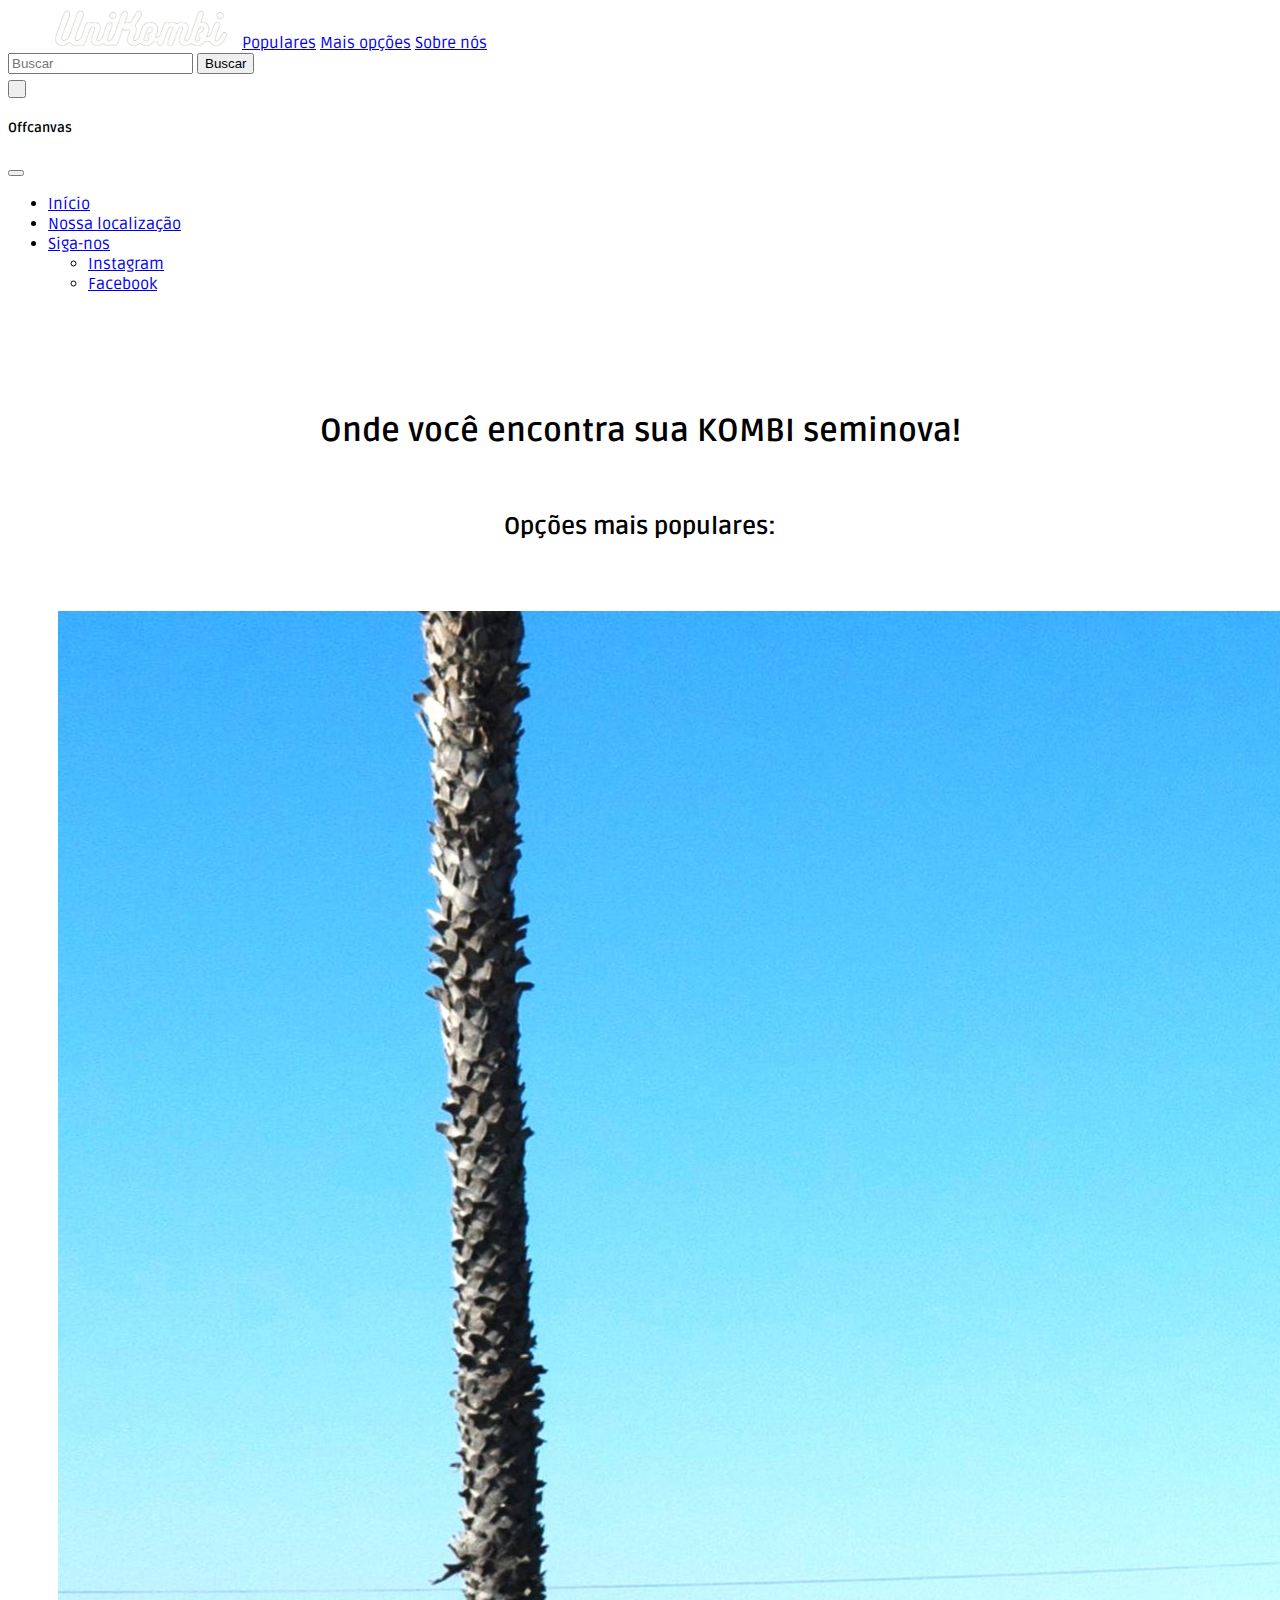
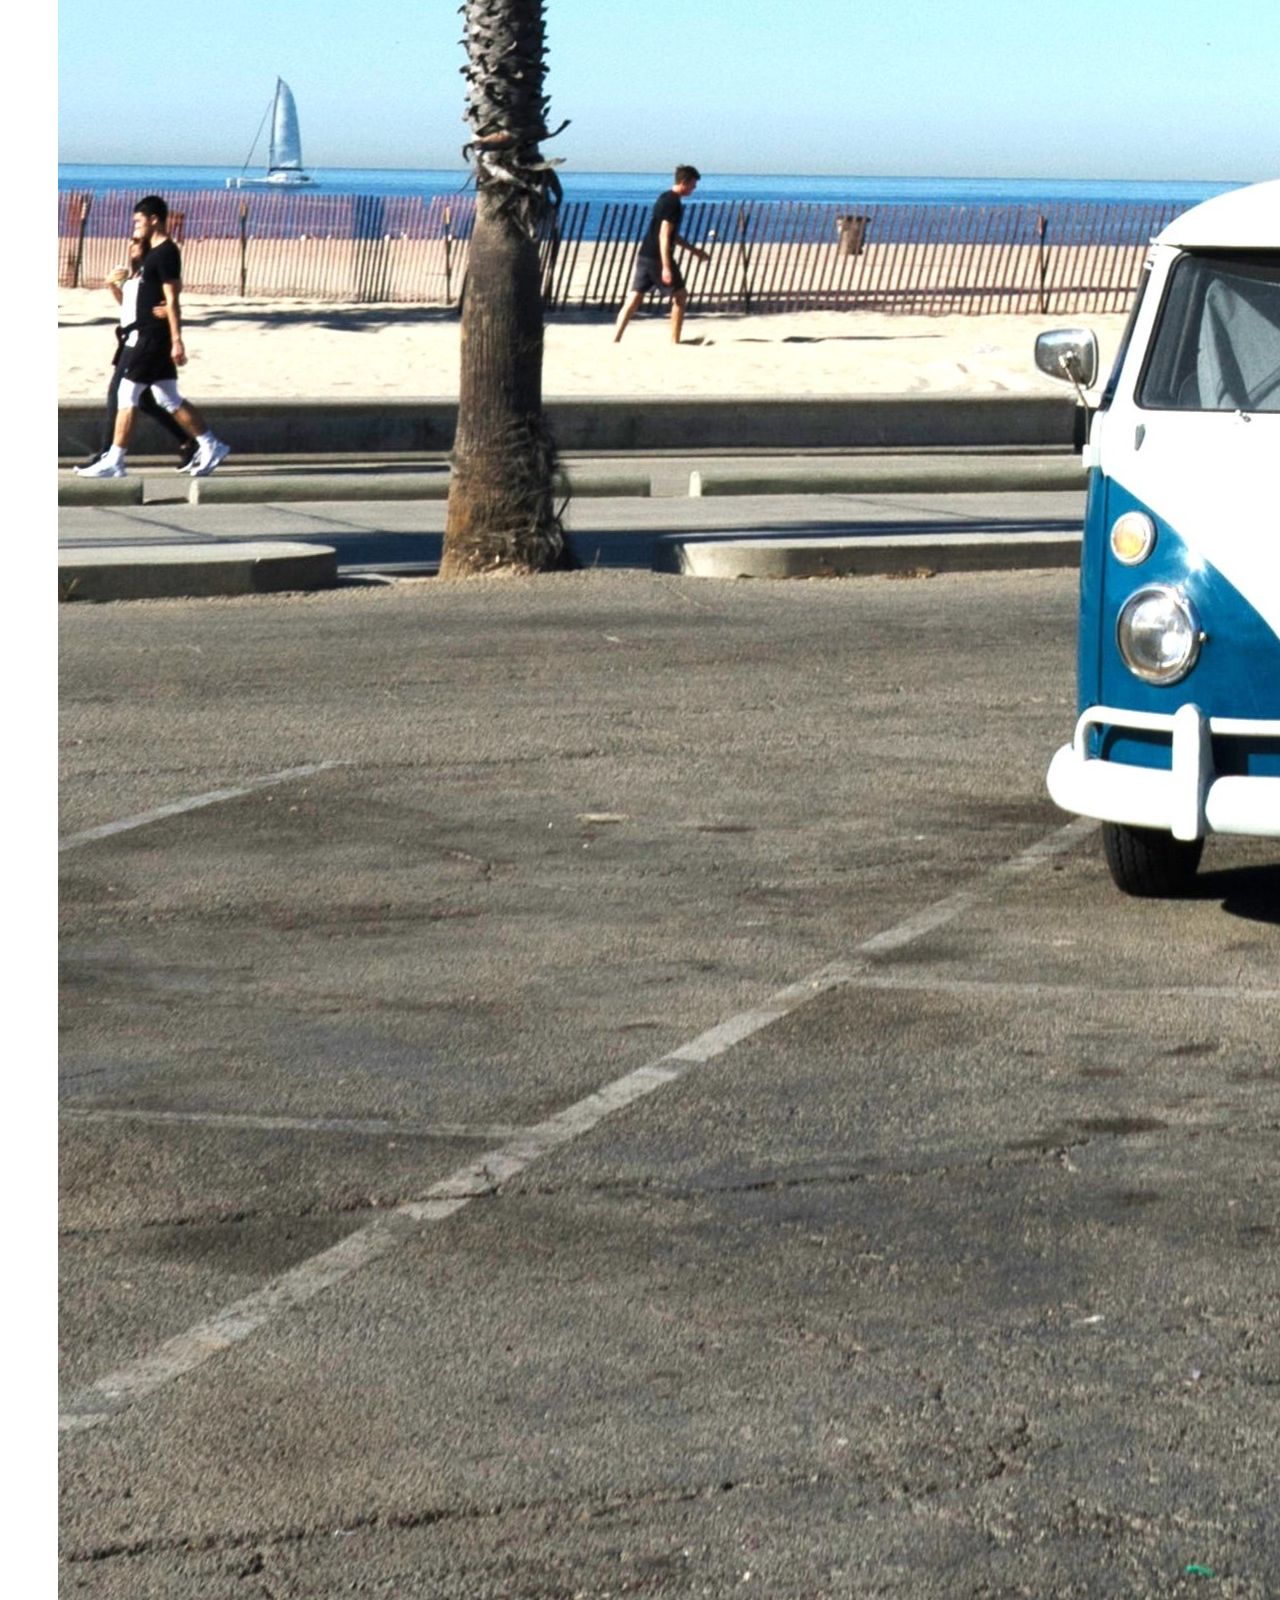
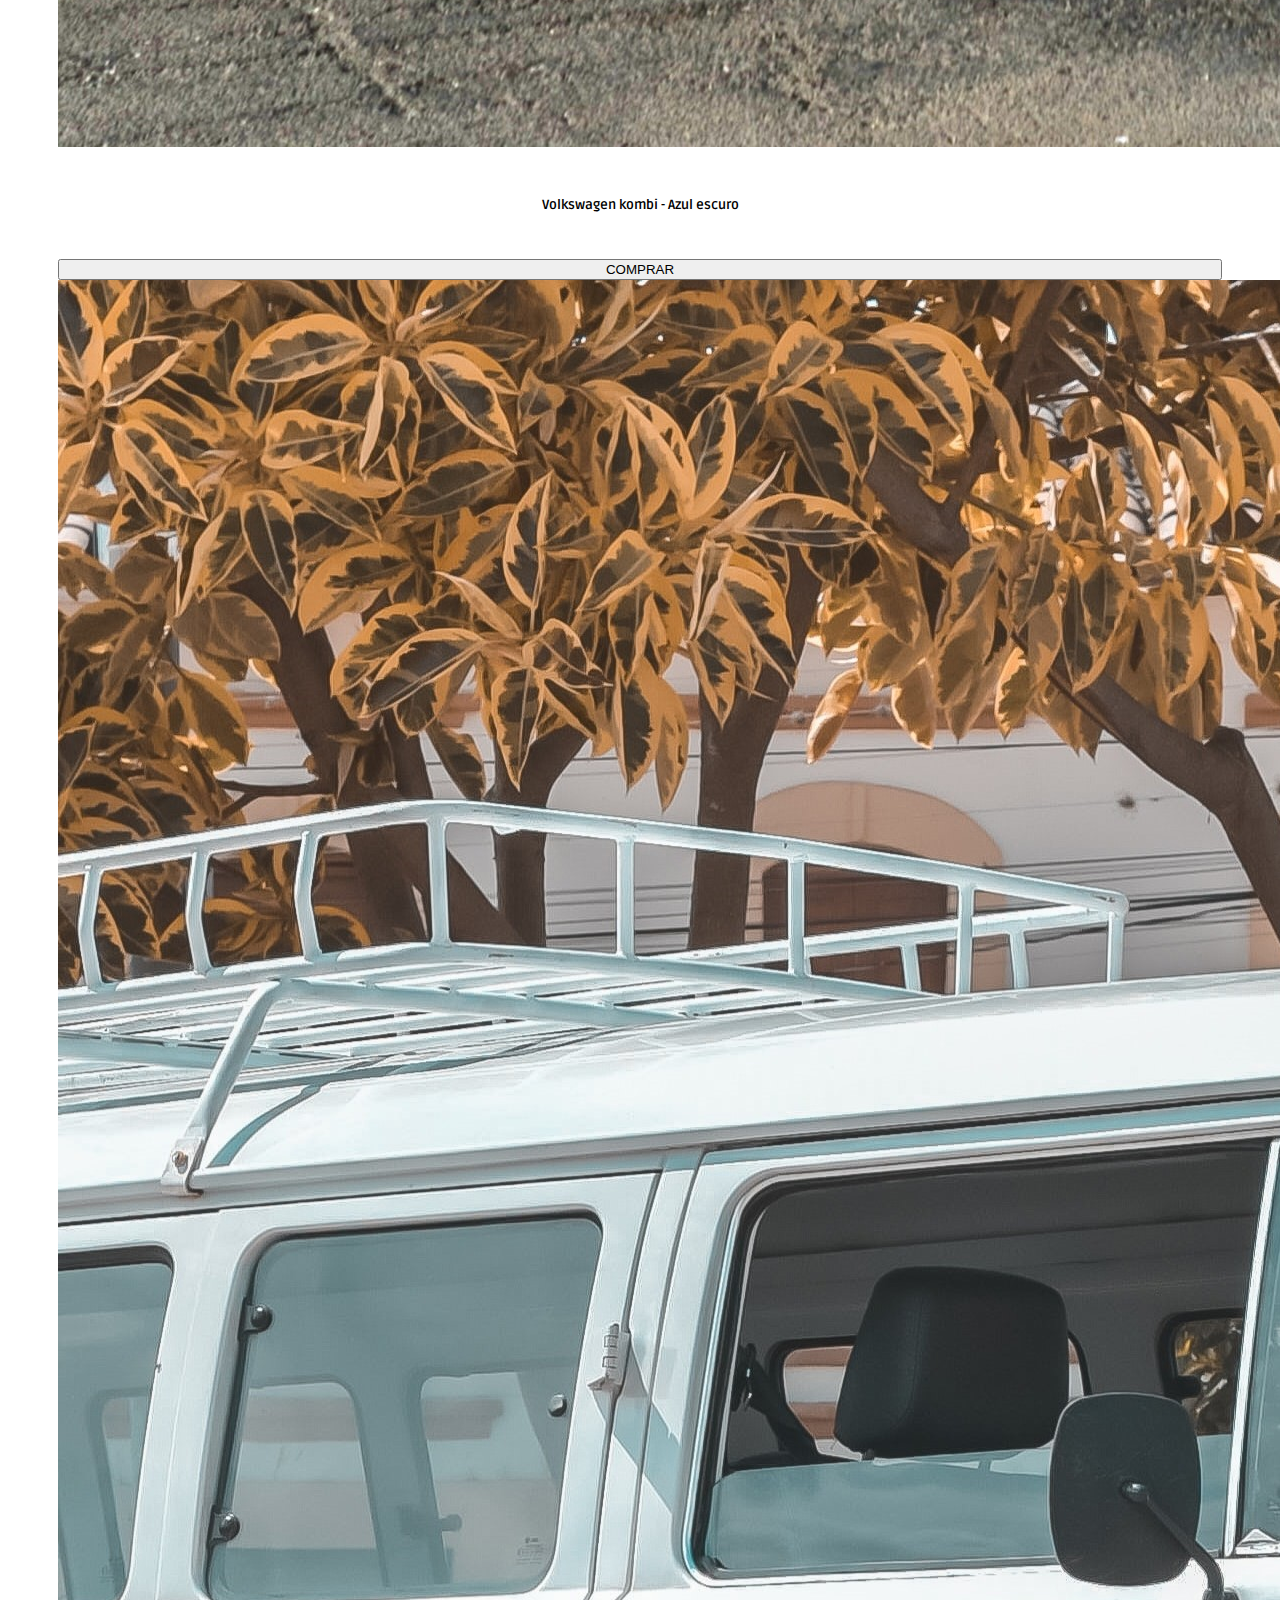
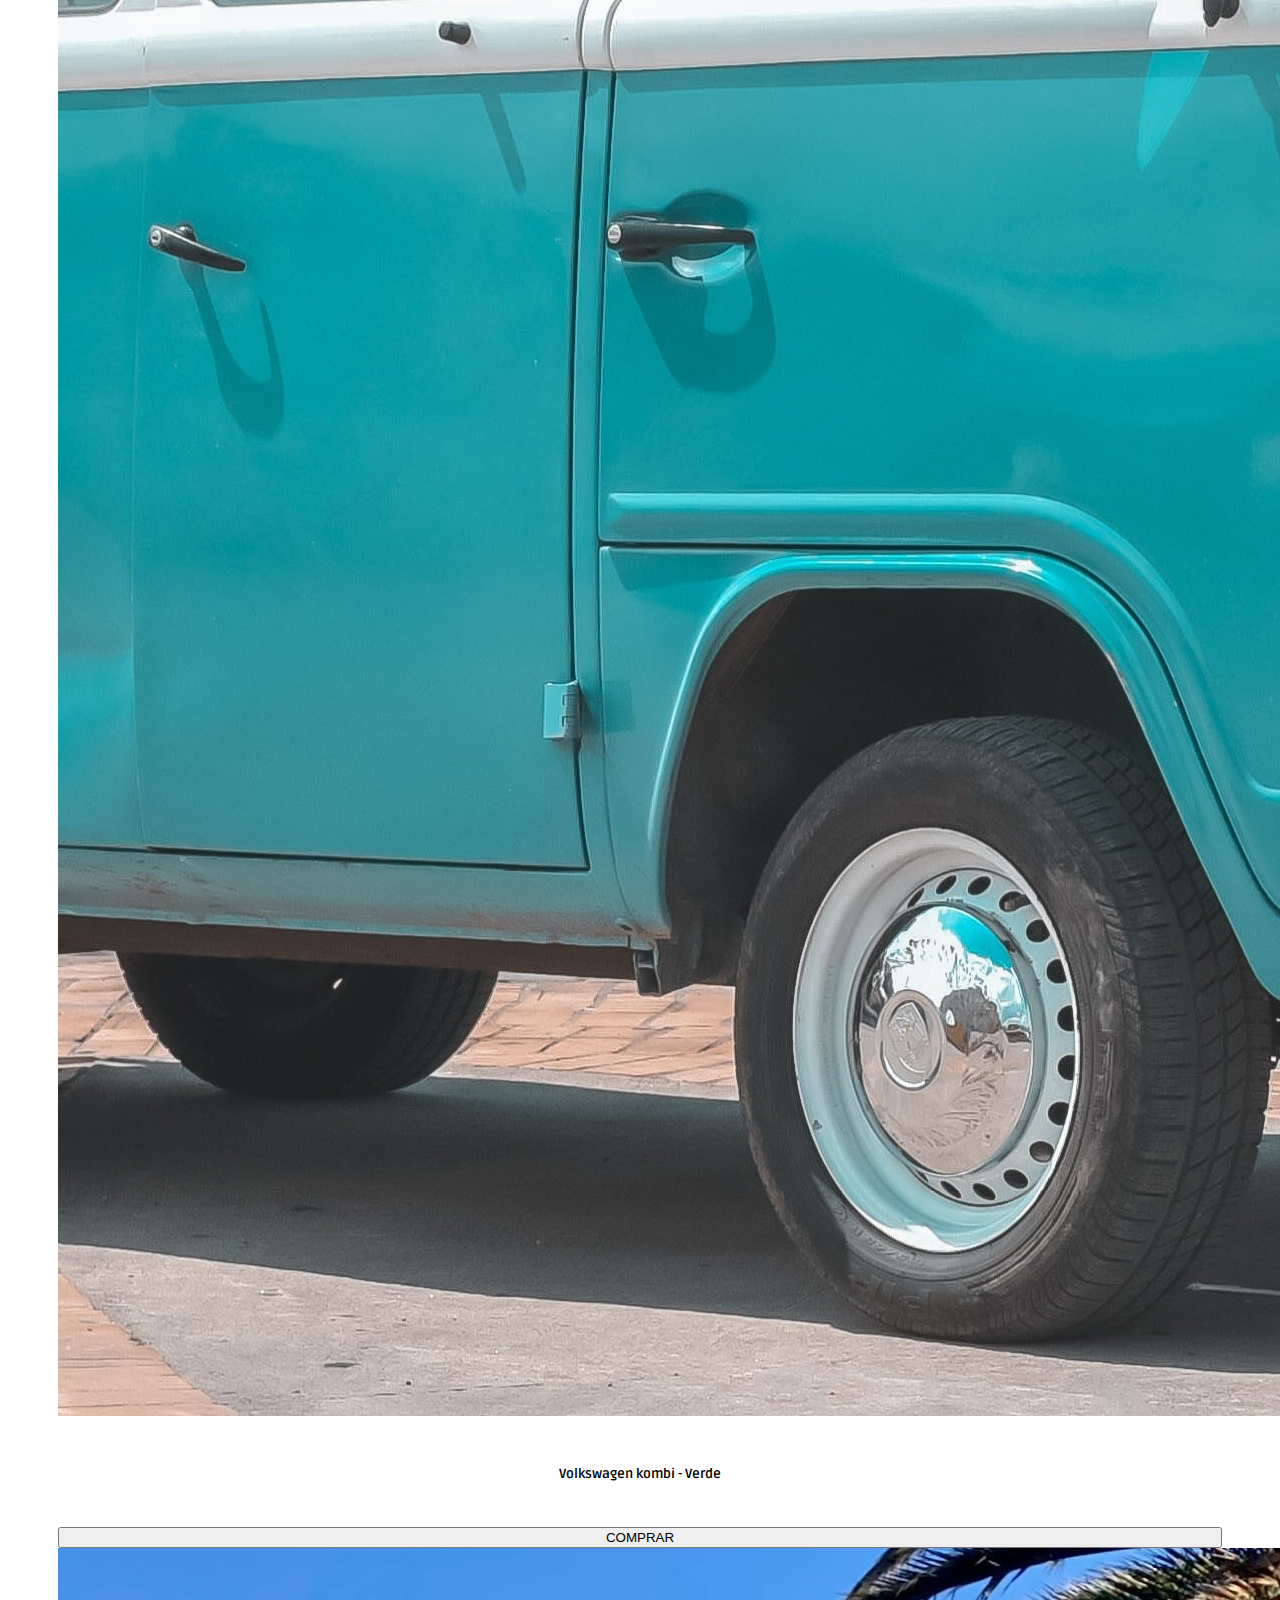
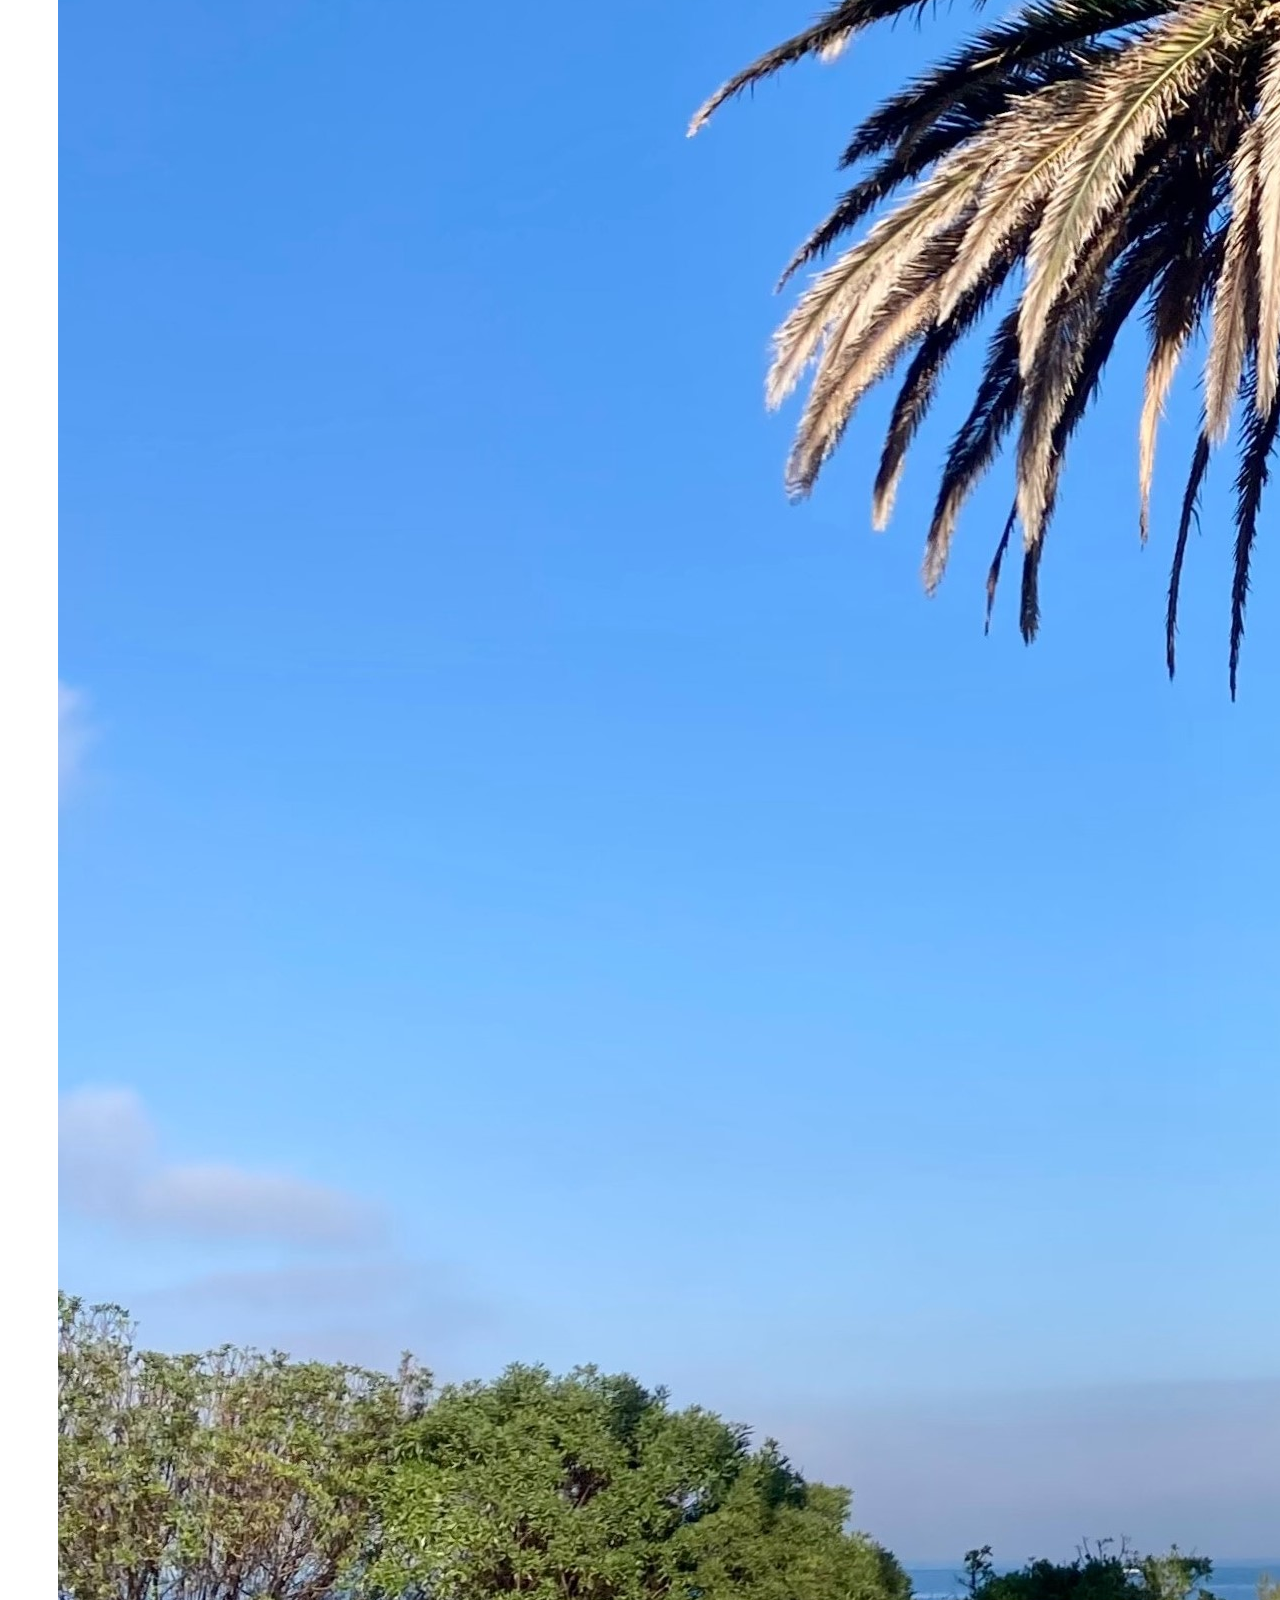
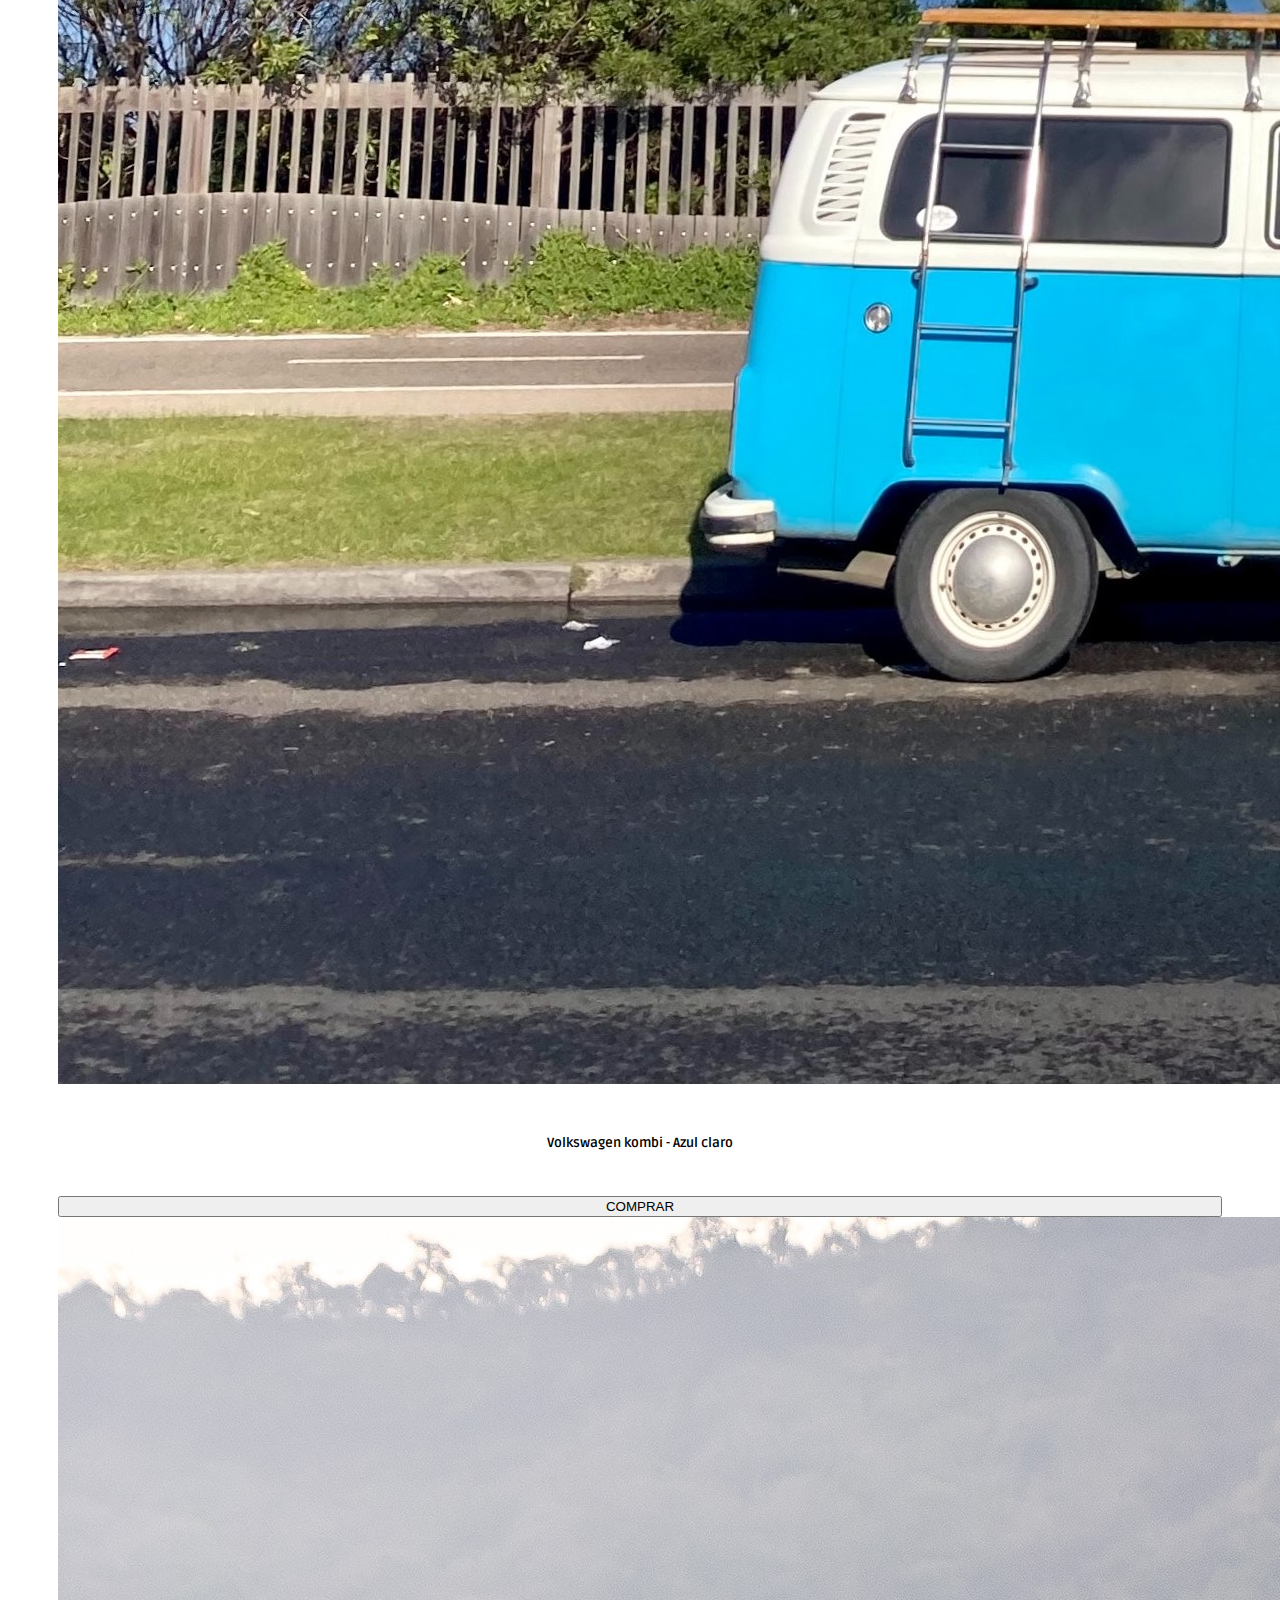
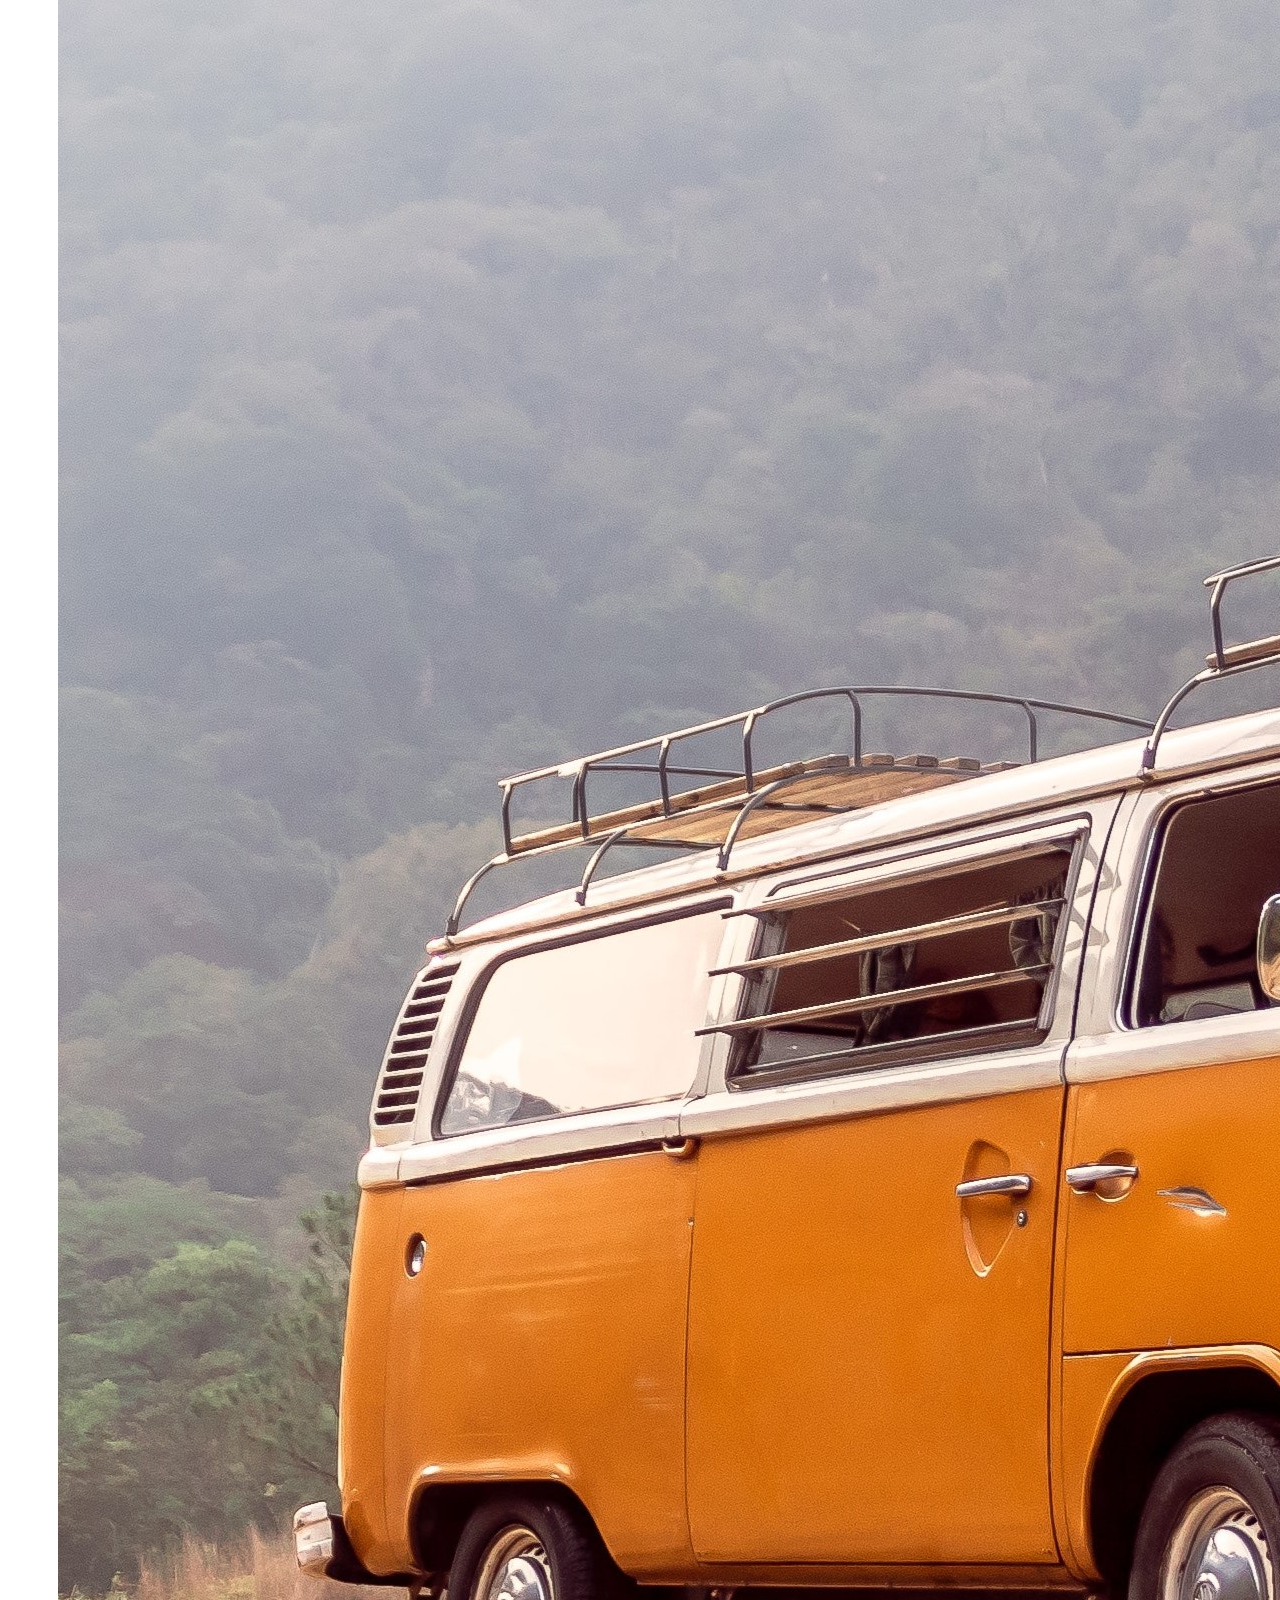
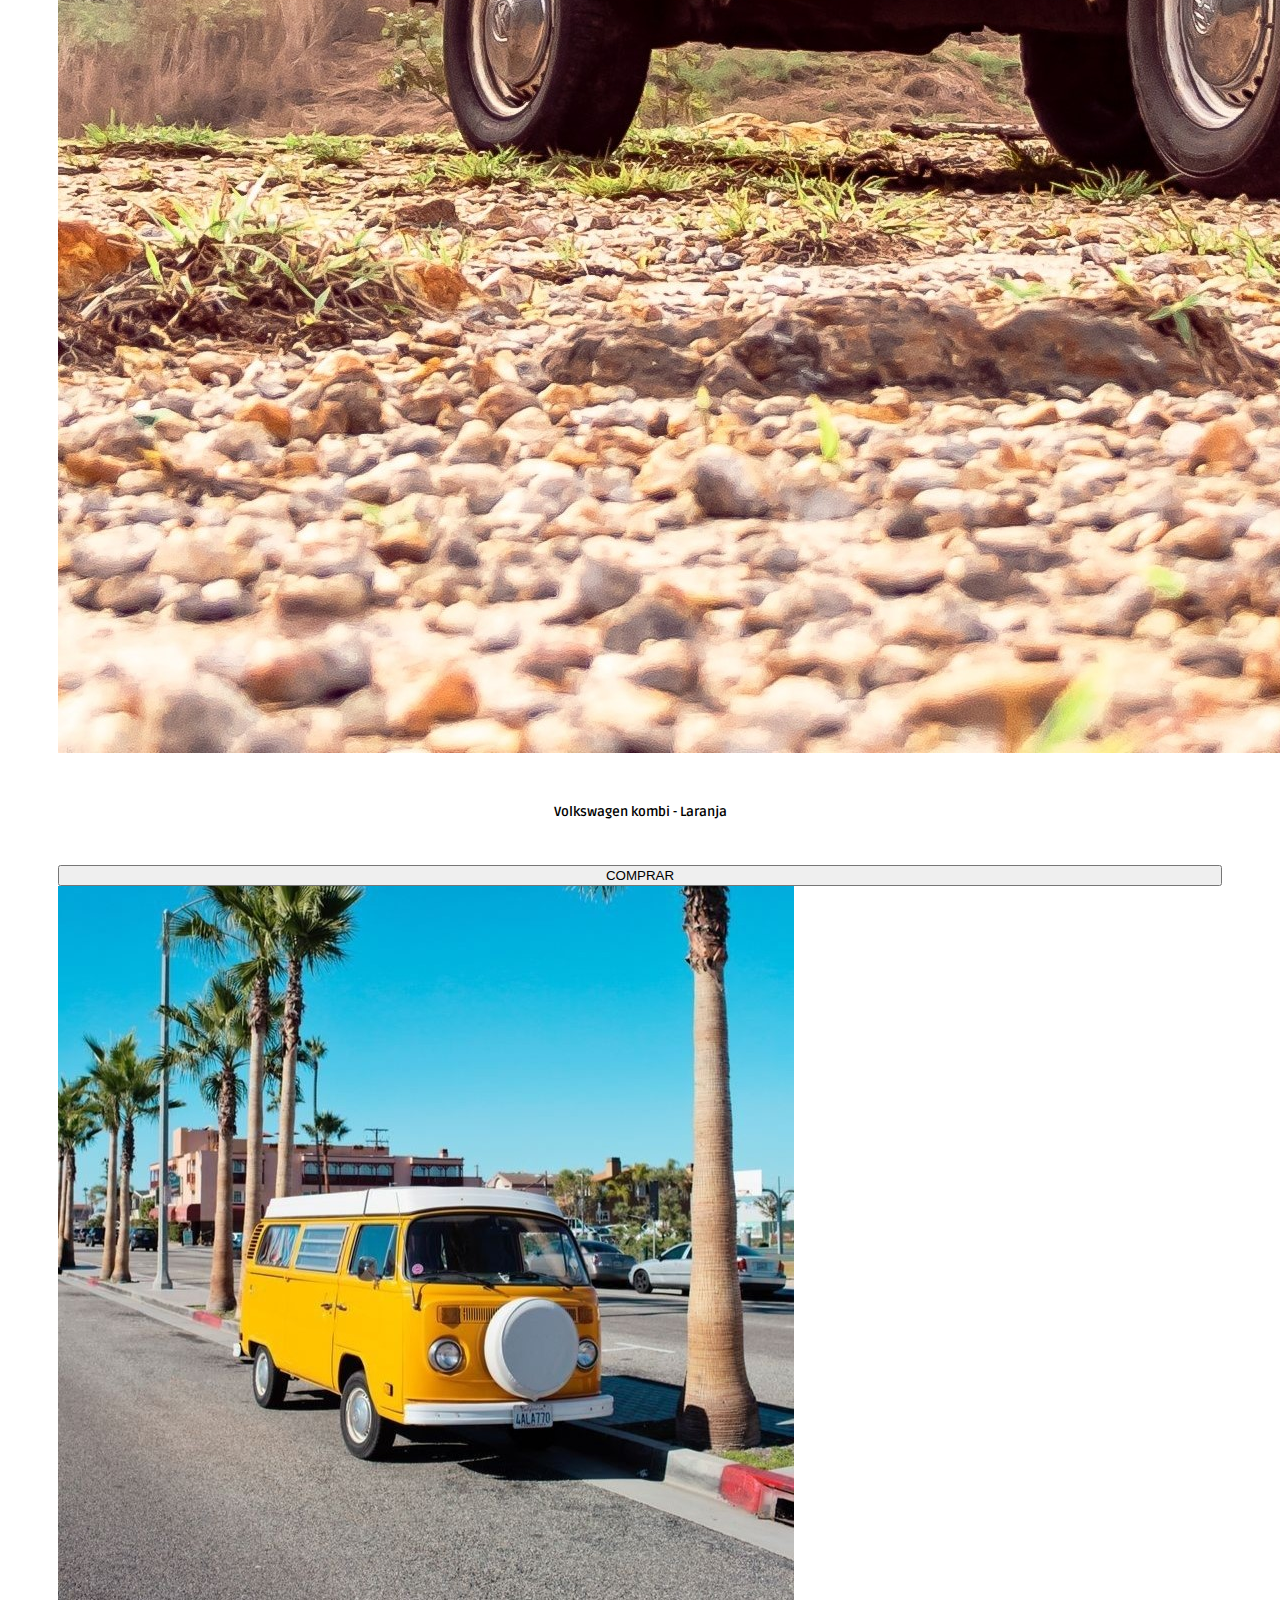
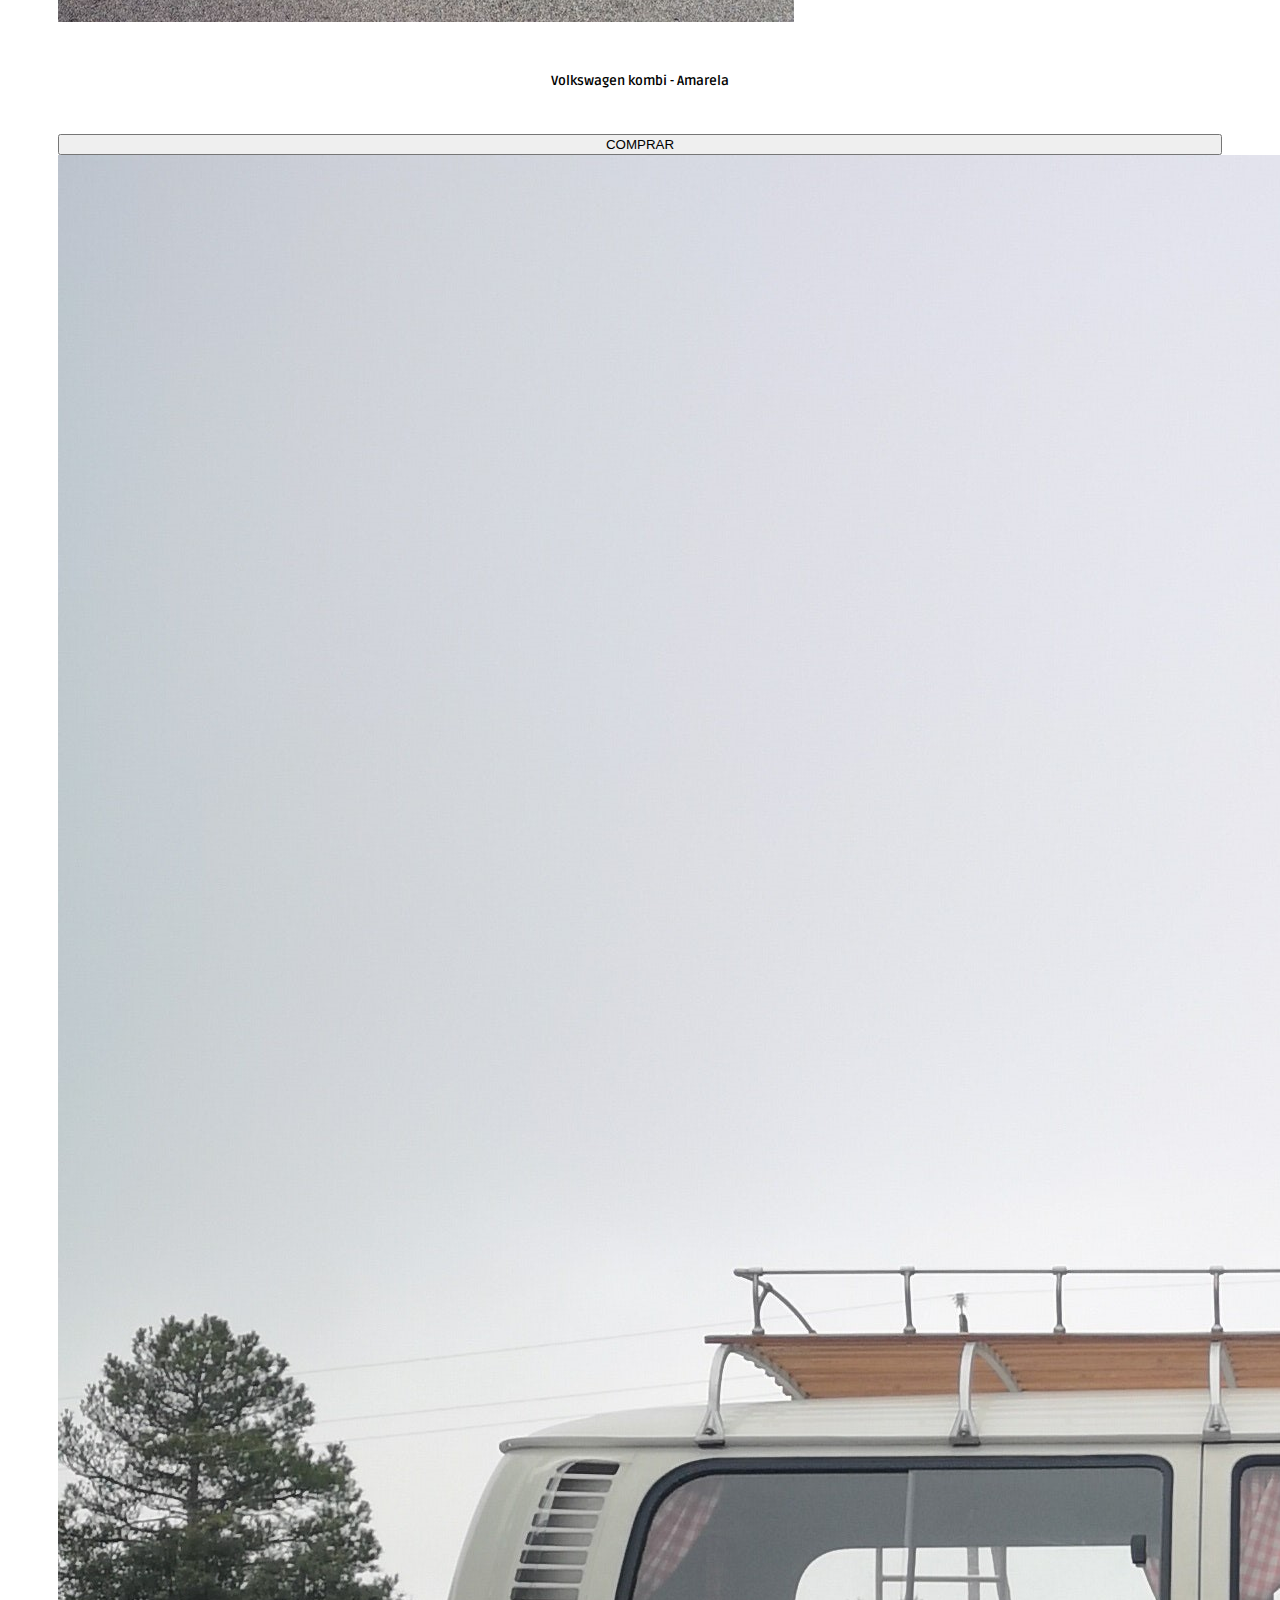
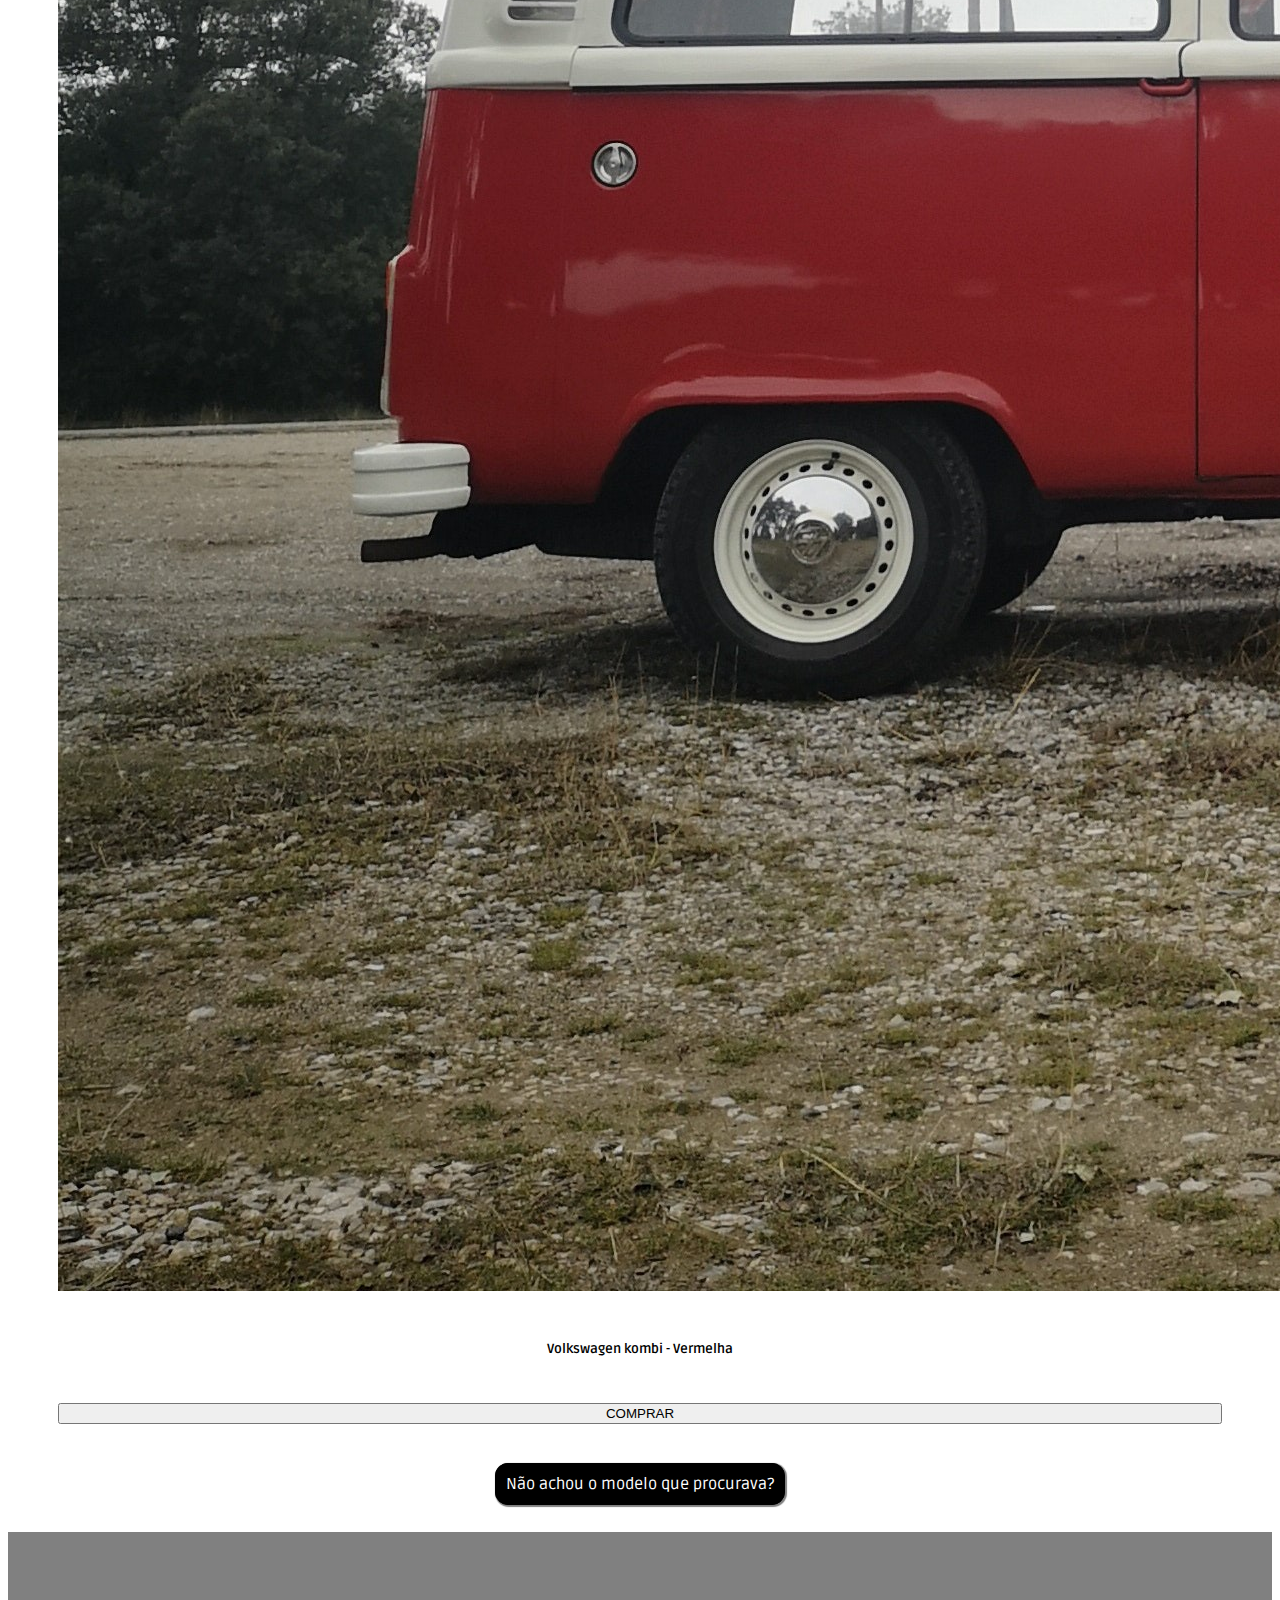
<file: index.html>
<!DOCTYPE html>
<html lang="pt-br">
<head>
    <meta charset="UTF-8">
    <meta name="viewport" content="width=device-width, initial-scale=1.0">
    <link rel="shortcut icon" href="icons/iconex.png" type="image/x-icon">
    <title>UniKombi</title>
    <link rel="stylesheet" href="style.css">
    <link href="https://cdn.jsdelivr.net/npm/bootstrap@5.3.2/dist/css/bootstrap.min.css" rel="stylesheet" integrity="sha384-T3c6CoIi6uLrA9TneNEoa7RxnatzjcDSCmG1MXxSR1GAsXEV/Dwwykc2MPK8M2HN" crossorigin="anonymous">
  </head>

<body>

    <nav class="navbar bg-body-tertiary fixed-top navbar-dark bg-dark" style="padding: 0;">
        <div class="container-fluid navbar-dark bg-dark" style="padding-right: 50px;">
          <a href="index.html"><img src="images/logo.png" width="200px" style="padding-left: 30px;"></a>
          <a class="navbar-brand navbar-dark bg-dark" href="#populares">Populares</a>
          <a class="navbar-brand navbar-dark bg-dark" href="form.html">Mais opções</a>
          <a class="navbar-brand navbar-dark bg-dark" href="#rodape">Sobre nós</a>
          <form class="d-flex" role="search">
            <input class="form-control me-2" type="search" placeholder="Buscar" aria-label="Buscar">
            <button class="btn btn-outline-success" type="submit">Buscar</button>
          </form>
          <button class="navbar-toggler" type="button" data-bs-toggle="offcanvas" data-bs-target="#offcanvasNavbar" aria-controls="offcanvasNavbar" aria-label="Toggle navigation" style="padding: 7px; ">
            <span class="navbar-toggler-icon"></span>
          </button>
          <div class="offcanvas offcanvas-end navbar-dark bg-dark" tabindex="-1" id="offcanvasNavbar" aria-labelledby="offcanvasNavbarLabel">
            <div class="offcanvas-header ">
              <h5 class="offcanvas-title" id="offcanvasNavbarLabel">Offcanvas</h5>
              <button type="button" class="btn-close" data-bs-dismiss="offcanvas" aria-label="Close"></button>
            </div>
            <div class="offcanvas-body navbar-dark bg-dark">
              <ul class="navbar-nav justify-content-end flex-grow-1 pe-3">
                <li class="nav-item">
                  <a class="nav-link active" aria-current="page" href="index.html">Início</a>
                </li>
                <li class="nav-item">
                  <a class="nav-link" href="#rodape">Nossa localização</a>
                </li>
                <li class="nav-item dropdown">
                  <a class="nav-link dropdown-toggle" href="#" role="button" data-bs-toggle="dropdown" aria-expanded="false">Siga-nos</a>
                  <ul class="dropdown-menu">
                    <li><a class="dropdown-item" href="https://www.instagram.com/uninassau/">Instagram</a></li>
                    <li><a class="dropdown-item " href="https://www.facebook.com/UNINASSAU/">Facebook</a></li>
                </li>
              </ul>
            </div>
          </div>
        </div>
      </nav>
      <br><br><br><br>

      <div class="corpo">
        <h1 style="text-align: center;">Onde você encontra sua KOMBI seminova!</h1><br>
        <h2 style="text-align: center;" id="populares">Opções mais populares:</h2>

      </div>

      <div class="row row-cols-1 row-cols-md-3 g-4" style="padding:50px;">
        <div class="col">
          <div class="card">
            <img src="images/azul1.jpg" class="card-img-top" alt="...">
            <div class="card-body">
              <h5 class="card-title">Volkswagen kombi - Azul escuro</h5>
              <button type="button" class="btn btn-success" style="width: 100%;">COMPRAR</button>
              </div>
          </div>
        </div>
        <div class="col">
          <div class="card">
            <img src="images/verde.jpg" class="card-img-top" alt="...">
            <div class="card-body">
              <h5 class="card-title">Volkswagen kombi - Verde</h5>
              <button type="button" class="btn btn-success" style="width: 100%;">COMPRAR</button>
             </div>
          </div>
        </div>
        <div class="col">
          <div class="card">
            <img src="images/azul2.jpg" class="card-img-top" alt="...">
            <div class="card-body">
              <h5 class="card-title">Volkswagen kombi - Azul claro</h5>
              <button type="button" class="btn btn-success" style="width: 100%;">COMPRAR</button>
              </div>
          </div>
        </div>
        <div class="col">
          <div class="card">
            <img src="images/laranja.jpg" class="card-img-top" alt="...">
            <div class="card-body">
              <h5 class="card-title">Volkswagen kombi - Laranja</h5>
              <button type="button" class="btn btn-success" style="width: 100%;">COMPRAR</button>
             </div>
          </div>
        </div>
        <div class="col">
            <div class="card">
              <img src="images/amarela.jpeg" class="card-img-top" alt="...">
              <div class="card-body">
                <h5 class="card-title">Volkswagen kombi - Amarela</h5>
                <button type="button" class="btn btn-success" style="width: 100%;">COMPRAR</button>
              </div>
            </div>
          </div>
          <div class="col">
            <div class="card">
              <img src="images/vermelho.jpg" class="card-img-top" alt="...">
              <div class="card-body">
                <h5 class="card-title">Volkswagen kombi - Vermelha</h5>
                <button type="button" class="btn btn-success" style="width: 100%;">COMPRAR</button>
               </div>
            </div>
          </div>
      </div>

      <div id="botao">
        <a href="form.html">Não achou o modelo que procurava?</a>
      </div>
      
      <div id="rodape">
        <footer>
            <div id="mapa">
                <h5>Nosso endereço:</h5> <br>
                <h6>Av. Augusto Franco, 2340 - Siqueira Campos, Aracaju - SE, 49075-470</h6><br>

                <iframe src="https://www.google.com/maps/embed?pb=!1m18!1m12!1m3!1d4493.534695300833!2d-37.07496060314897!3d-10.925416748534433!2m3!1f0!2f0!3f0!3m2!1i1024!2i768!4f13.1!3m3!1m2!1s0x71ab3f0b6497777%3A0x7b47144950f4af68!2sUNINASSAU%20-%20Aracaju!5e0!3m2!1spt-BR!2sbr!4v1695319452861!5m2!1spt-BR!2sbr" width="500" height="250" style="border:0;" allowfullscreen="" loading="lazy" referrerpolicy="no-referrer-when-downgrade"></iframe>
            </div>

            <div id="ajuda-rodape">
                <h5>AJUDA</h5>
                <ul>
                    <li><a href="...">Sobre nós</a></li>
                    <li><a href="...">Trabalhe conosco</a></li>
                    <li><a href="...">Código defesa do consumidor</a></li>
                    <li><a href="...">LGPD</a></li>
                </ul>
            </div>

            <div id="redes-sociais">
                <ul>
                    <li><a href="https://www.instagram.com/uninassau/" target="_blank"><img src="icons/instagram.png" alt=""></a></li>
                    <li><a href="https://www.facebook.com/UNINASSAU/" target="_blank"><img src="icons/facebook (1).png" alt=""></a></li>
                    <li><a href="https://twitter.com/i/flow/login?redirect_after_login=%2Funinassau_%2F" target="_blank"><img src="icons/twitter.png" alt=""></a></li>
                    <li><a href="https://www.youtube.com/user/uninassau" target="_blank"><img src="icons/youtube.png" alt=""></a></li>                    
                  </ul>
            </div>

        </footer>
    </div>
 
    <script src="https://cdn.jsdelivr.net/npm/bootstrap@5.3.2/dist/js/bootstrap.bundle.min.js" integrity="sha384-C6RzsynM9kWDrMNeT87bh95OGNyZPhcTNXj1NW7RuBCsyN/o0jlpcV8Qyq46cDfL" crossorigin="anonymous"></script>    
</body>
</html>
</file>
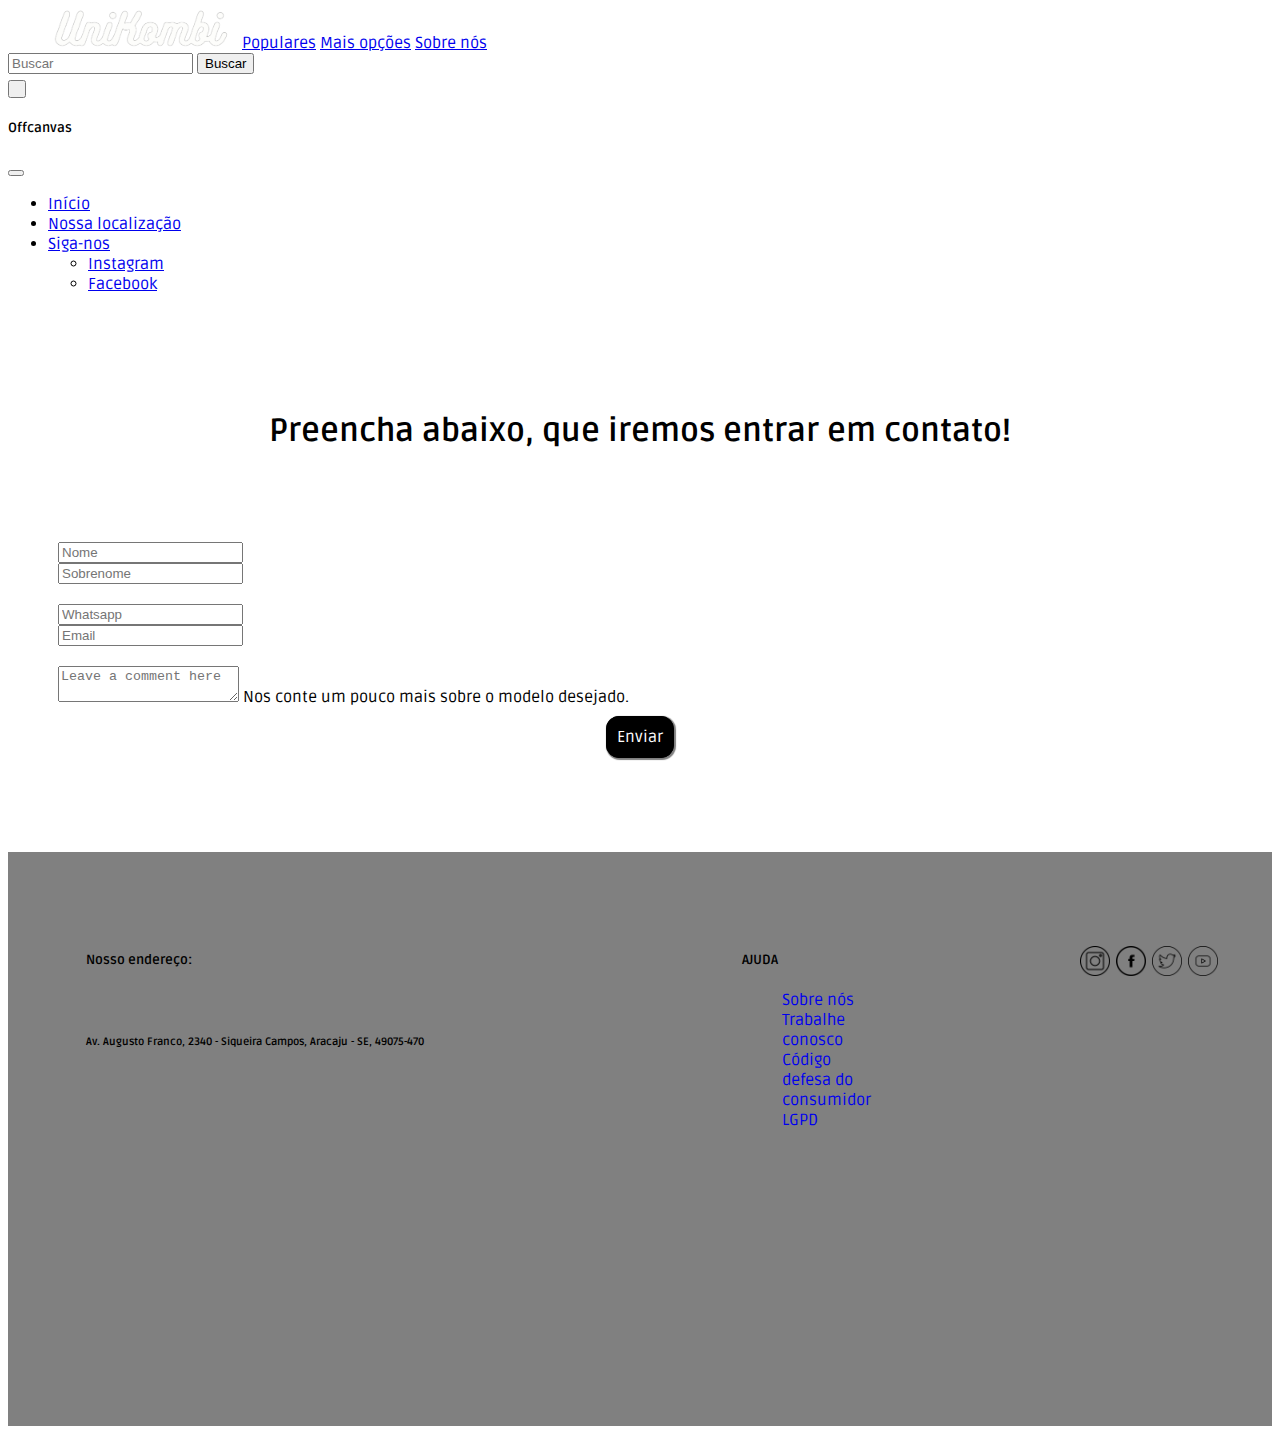
<file: form.html>
<!DOCTYPE html>
<html lang="pt-br">
<head>
    <meta charset="UTF-8">
    <meta name="viewport" content="width=device-width, initial-scale=1.0">
    <link rel="shortcut icon" href="icons/iconex.png" type="image/x-icon">
    <title>UniKombi</title>
    <link rel="stylesheet" href="style.css">
    <link href="https://cdn.jsdelivr.net/npm/bootstrap@5.3.2/dist/css/bootstrap.min.css" rel="stylesheet" integrity="sha384-T3c6CoIi6uLrA9TneNEoa7RxnatzjcDSCmG1MXxSR1GAsXEV/Dwwykc2MPK8M2HN" crossorigin="anonymous">
  </head>

<body>

  <nav class="navbar bg-body-tertiary fixed-top navbar-dark bg-dark" style="padding: 0;">
    <div class="container-fluid navbar-dark bg-dark" style="padding-right: 50px;">
      <a href="index.html"><img src="images/logo.png" width="200px" style="padding-left: 30px;"></a>
      <a class="navbar-brand navbar-dark bg-dark" href="index.html#populares">Populares</a>
      <a class="navbar-brand navbar-dark bg-dark" href="form.html">Mais opções</a>
      <a class="navbar-brand navbar-dark bg-dark" href="#rodape">Sobre nós</a>
      <form class="d-flex" role="search">
        <input class="form-control me-2" type="search" placeholder="Buscar" aria-label="Buscar">
        <button class="btn btn-outline-success" type="submit">Buscar</button>
      </form>
      <button class="navbar-toggler" type="button" data-bs-toggle="offcanvas" data-bs-target="#offcanvasNavbar" aria-controls="offcanvasNavbar" aria-label="Toggle navigation" style="padding: 7px; ">
        <span class="navbar-toggler-icon"></span>
      </button>
      <div class="offcanvas offcanvas-end navbar-dark bg-dark" tabindex="-1" id="offcanvasNavbar" aria-labelledby="offcanvasNavbarLabel">
        <div class="offcanvas-header ">
          <h5 class="offcanvas-title" id="offcanvasNavbarLabel">Offcanvas</h5>
          <button type="button" class="btn-close" data-bs-dismiss="offcanvas" aria-label="Close"></button>
        </div>
        <div class="offcanvas-body navbar-dark bg-dark">
          <ul class="navbar-nav justify-content-end flex-grow-1 pe-3">
            <li class="nav-item">
              <a class="nav-link active" aria-current="page" href="index.html">Início</a>
            </li>
            <li class="nav-item">
              <a class="nav-link" href="#rodape">Nossa localização</a>
            </li>
            <li class="nav-item dropdown">
              <a class="nav-link dropdown-toggle" href="#" role="button" data-bs-toggle="dropdown" aria-expanded="false">Siga-nos</a>
              <ul class="dropdown-menu">
                <li><a class="dropdown-item" href="https://www.instagram.com/uninassau/">Instagram</a></li>
                <li><a class="dropdown-item " href="https://www.facebook.com/UNINASSAU/">Facebook</a></li>
            </li>
          </ul>
        </div>
      </div>
    </div>
  </nav>
  <br><br><br><br>

      <h1 style="text-align: center;">Preencha abaixo, que iremos entrar em contato!</h1><br>

      <div class="container-fluid" style="padding: 50px;">
      <div class="row">
        <div class="col">
          <input type="text" class="form-control" placeholder="Nome" aria-label="Nome">
        </div>
        <div class="col">
          <input type="text" class="form-control" placeholder="Sobrenome" aria-label="Sobrenome">
        </div>
      </div><br>
      <div class="row">
        <div class="col">
          <input type="text" class="form-control" placeholder="Whatsapp" aria-label="Whatsapp">
        </div>
        <div class="col">
          <input type="text" class="form-control" placeholder="Email" aria-label="Email">
        </div>
      </div><br>

      <div class="form-floating">
        <textarea class="form-control" placeholder="Leave a comment here" id="floatingTextarea"></textarea>
        <label for="floatingTextarea">Nos conte um pouco mais sobre o modelo desejado.</label>
      </div><br>
      
      <div id="botao">
        <a href="form.html">Enviar</a>
      </div>
      <br>

    </div>


    


      


      <div id="rodape">
        <footer>
            <div id="mapa">
                <h5>Nosso endereço:</h5> <br>
                <h6>Av. Augusto Franco, 2340 - Siqueira Campos, Aracaju - SE, 49075-470</h6><br>

                <iframe src="https://www.google.com/maps/embed?pb=!1m18!1m12!1m3!1d4493.534695300833!2d-37.07496060314897!3d-10.925416748534433!2m3!1f0!2f0!3f0!3m2!1i1024!2i768!4f13.1!3m3!1m2!1s0x71ab3f0b6497777%3A0x7b47144950f4af68!2sUNINASSAU%20-%20Aracaju!5e0!3m2!1spt-BR!2sbr!4v1695319452861!5m2!1spt-BR!2sbr" width="500" height="250" style="border:0;" allowfullscreen="" loading="lazy" referrerpolicy="no-referrer-when-downgrade"></iframe>
            </div>

            <div id="ajuda-rodape">
                <h5>AJUDA</h5>
                <ul>
                    <li><a href="...">Sobre nós</a></li>
                    <li><a href="...">Trabalhe conosco</a></li>
                    <li><a href="...">Código defesa do consumidor</a></li>
                    <li><a href="...">LGPD</a></li>
                </ul>
            </div>

            <div id="redes-sociais">
              <ul>
                <li><a href="https://www.instagram.com/uninassau/" target="_blank"><img src="icons/instagram.png" alt=""></a></li>
                <li><a href="https://www.facebook.com/UNINASSAU/" target="_blank"><img src="icons/facebook (1).png" alt=""></a></li>
                <li><a href="https://twitter.com/i/flow/login?redirect_after_login=%2Funinassau_%2F" target="_blank"><img src="icons/twitter.png" alt=""></a></li>
                <li><a href="https://www.youtube.com/user/uninassau" target="_blank"><img src="icons/youtube.png" alt=""></a></li>                    
              </ul>
            </div>

        </footer>
    </div>
 
    <script src="https://cdn.jsdelivr.net/npm/bootstrap@5.3.2/dist/js/bootstrap.bundle.min.js" integrity="sha384-C6RzsynM9kWDrMNeT87bh95OGNyZPhcTNXj1NW7RuBCsyN/o0jlpcV8Qyq46cDfL" crossorigin="anonymous"></script>    
</body>
</html>
</file>
<file: style.css>
@import url('https://fonts.googleapis.com/css2?family=Mooli&family=Ruda:wght@700&display=swap');

body {
    font-family: 'Mooli', sans-serif;
    font-family: 'Ruda', sans-serif;
}

.card-body h5 {
    text-align: center;
    padding: 2%;
}

.card img{
    cursor:pointer
}

.card img:hover{
    transform: scale(1.1);
    transition: 1s;

}

#rodape {

    background-color:gray;
}

#ajuda-rodape a {
    float: none;
}

#formulario {
    padding: 50px;
    
}

#botao {
    text-align: center;
    margin-bottom: 3%;
}

#botao a {
    border: 1px solid black;
    background-color: black;
    color: white;
    padding: 10px;
    border-radius: 13px;
    text-decoration: none;
    box-shadow: 1px 1px 1px 1px gray;

}

#botao a:hover {
    border: 1px solid black;
    background-color: white;
    color: black;
    padding: 10px;
    border-radius: 13px;
    text-decoration: none;
    box-shadow: 1px 1px 1px 1px gray;

}

footer {
    display: flex;
}

#redes-sociais, #ajuda-rodape, #mapa  {
    padding: 78px;
}

#redes-sociais ul {
    display: flex;
    list-style: none;
}

#redes-sociais ul li {
    padding-left: 5%;
}

#redes-sociais ul li a img{
    width: 30px;
    
}

#redes-sociais ul li a img:hover {
    transform: scale(1.5);
    transition: 1s;
}


#ajuda-rodape ul {
    list-style: none;
}

#ajuda-rodape ul li a{
    text-decoration: none;
}
</file>
